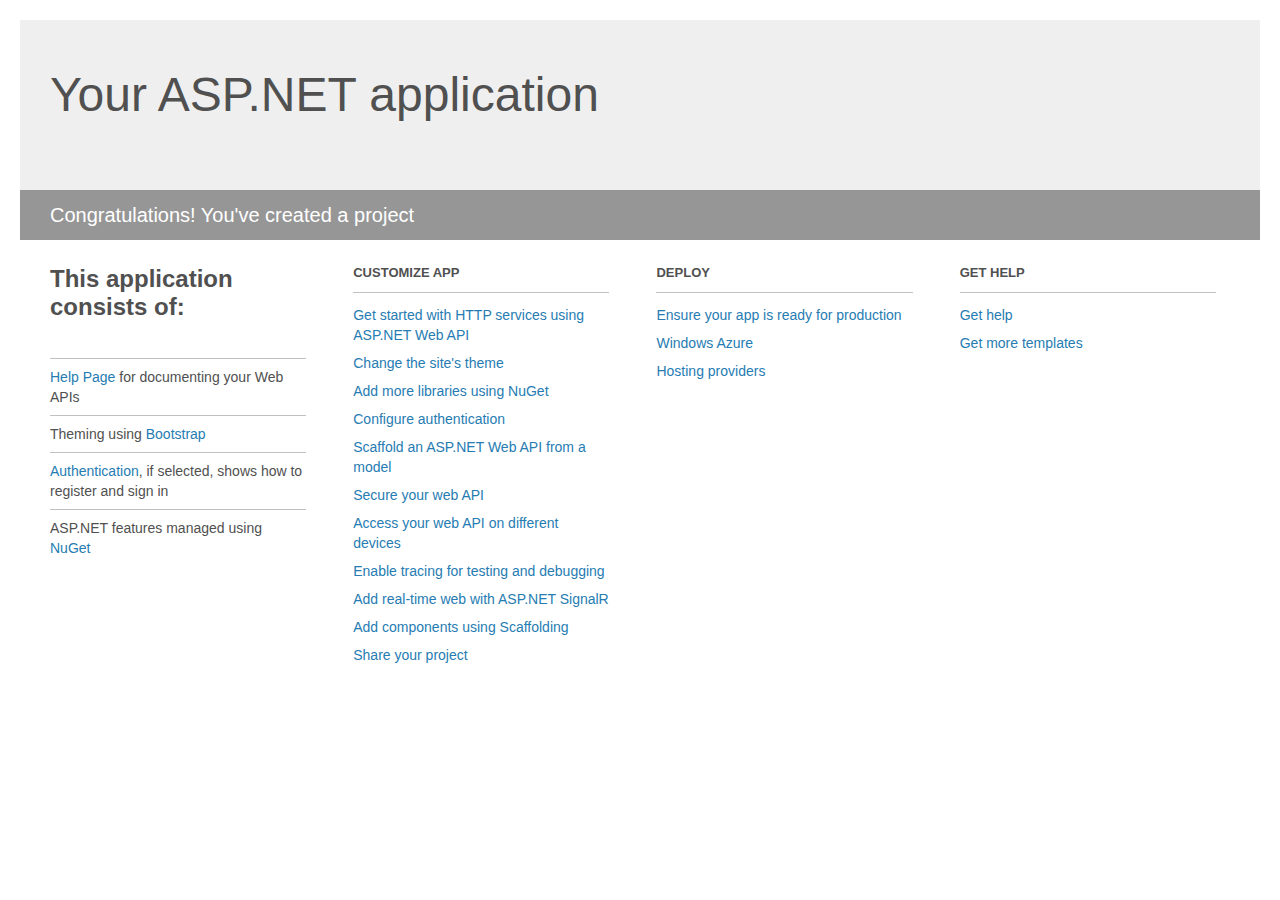
<file: NewsAgencyRest/Project_Readme.html>
﻿<!DOCTYPE html>
<html lang="en">
    <head>
        <meta charset="utf-8" />
        <title>Your ASP.NET application</title>
        <style>
            body {
                background: #fff;
                color: #505050;
                font: 14px 'Segoe UI', tahoma, arial, helvetica, sans-serif;
                margin: 20px;
                padding: 0;
            }

            #header {
                background: #efefef;
                padding: 0;
            }

            h1 {
                font-size: 48px;
                font-weight: normal;
                margin: 0;
                padding: 0 30px;
                line-height: 150px;
            }

            p {
                font-size: 20px;
                color: #fff;
                background: #969696;
                padding: 0 30px;
                line-height: 50px;
            }

            #main { padding: 5px 30px; }

            .section {
                width: 21.7%;
                float: left;
                margin: 0 0 0 4%;
            }

            .section h2 {
                font-size: 13px;
                text-transform: uppercase;
                margin: 0;
                border-bottom: 1px solid silver;
                padding-bottom: 12px;
                margin-bottom: 8px;
            }

            .section.first { margin-left: 0; }

            .section.first h2 {
                font-size: 24px;
                text-transform: none;
                margin-bottom: 25px;
                border: none;
            }

            .section.first li {
                border-top: 1px solid silver;
                padding: 8px 0;
            }

            .section.last { margin-right: 0; }

            ul {
                list-style: none;
                padding: 0;
                margin: 0;
                line-height: 20px;
            }

            li { padding: 4px 0; }

            a {
                color: #267cb2;
                text-decoration: none;
            }

            a:hover { text-decoration: underline; }
        </style>
    </head>
    <body>

        <div id="header">
            <h1>Your ASP.NET application</h1>
            <p>Congratulations! You've created a project</p>
        </div>

        <div id="main">
            <div class="section first">
                <h2>This application consists of:</h2>
                <ul>
                    <li><a href="http://go.microsoft.com/fwlink/?LinkID=320956">Help Page</a> for documenting your Web APIs</li>
                    <li>Theming using <a href="http://go.microsoft.com/fwlink/?LinkID=320754">Bootstrap</a></li>
                    <li><a href="http://go.microsoft.com/fwlink/?LinkID=320957">Authentication</a>, if selected, shows how to register and sign in</li>
                    <li>ASP.NET features managed using <a href="http://go.microsoft.com/fwlink/?LinkID=320958">NuGet</a></li>
                </ul>
            </div>

            <div class="section">
                <h2>Customize app</h2>
                <ul>
                    <li><a href="http://go.microsoft.com/fwlink/?LinkID=320959">Get started with HTTP services using ASP.NET Web API</a></li>
                    <li><a href="http://go.microsoft.com/fwlink/?LinkID=320960">Change the site's theme</a></li>
                    <li><a href="http://go.microsoft.com/fwlink/?LinkID=320961">Add more libraries using NuGet</a></li>
                    <li><a href="http://go.microsoft.com/fwlink/?LinkID=320962">Configure authentication</a></li>
                    <li><a href="http://go.microsoft.com/fwlink/?LinkID=320963">Scaffold an ASP.NET Web API from a model</a></li>
                    <li><a href="http://go.microsoft.com/fwlink/?LinkID=320964">Secure your web API</a></li>
                    <li><a href="http://go.microsoft.com/fwlink/?LinkID=320965">Access your web API on different devices</a></li>
                    <li><a href="http://go.microsoft.com/fwlink/?LinkID=320966">Enable tracing for testing and debugging</a></li>
                    <li><a href="http://go.microsoft.com/fwlink/?LinkID=320765">Add real-time web with ASP.NET SignalR</a></li>
                    <li><a href="http://go.microsoft.com/fwlink/?LinkID=320766">Add components using Scaffolding</a></li>
                    <li><a href="http://go.microsoft.com/fwlink/?LinkID=320768">Share your project</a></li>
                </ul>
            </div>

            <div class="section">
                <h2>Deploy</h2>
                <ul>
                    <li><a href="http://go.microsoft.com/fwlink/?LinkID=320769">Ensure your app is ready for production</a></li>
                    <li><a href="http://go.microsoft.com/fwlink/?LinkID=320770">Windows Azure</a></li>
                    <li><a href="http://go.microsoft.com/fwlink/?LinkID=320771">Hosting providers</a></li>
                </ul>
            </div>

            <div class="section last">
                <h2>Get help</h2>
                <ul>
                    <li><a href="http://go.microsoft.com/fwlink/?LinkID=320772">Get help</a></li>
                    <li><a href="http://go.microsoft.com/fwlink/?LinkID=320773">Get more templates</a></li>
                </ul>
            </div>
        </div>
    </body>
</html>
</file>
